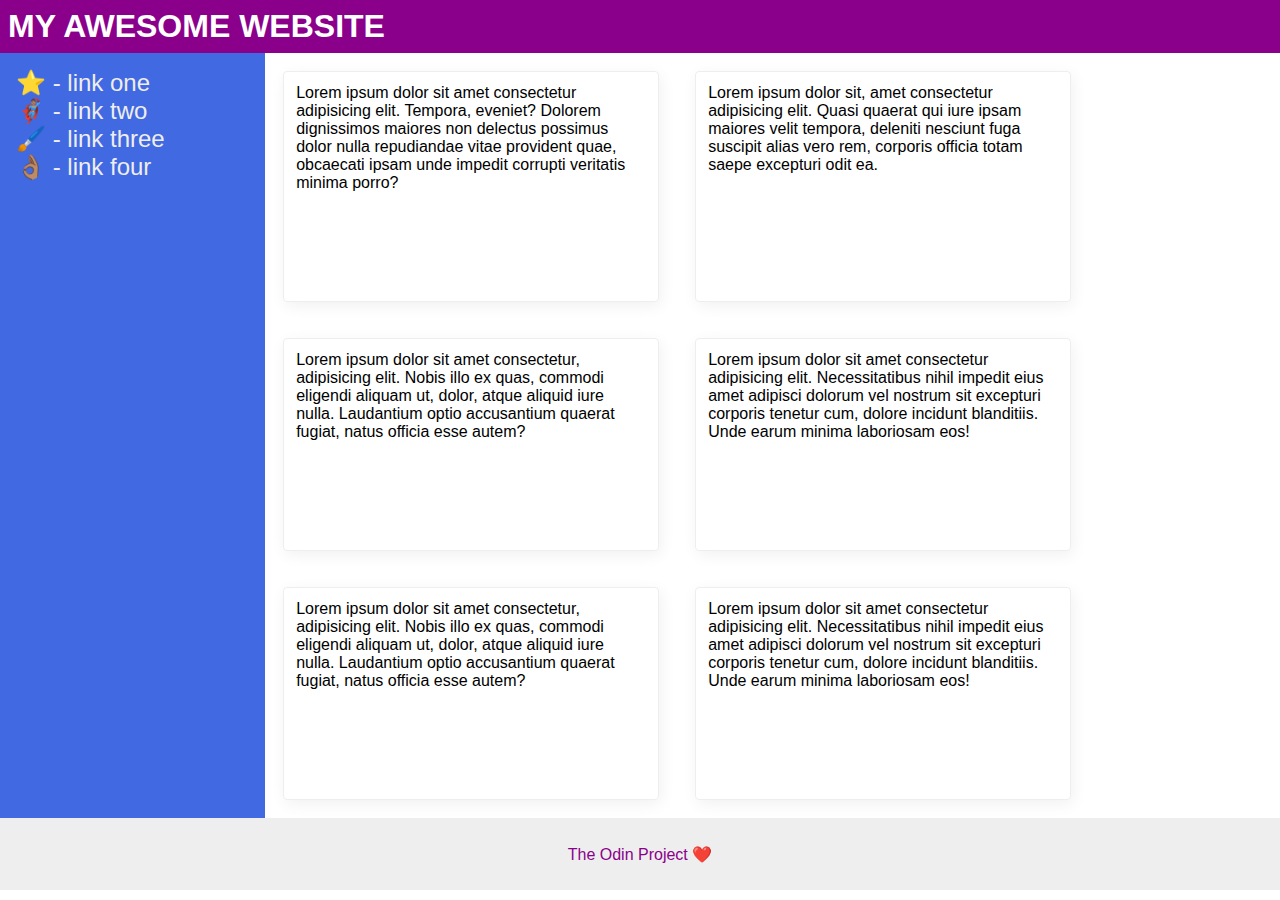
<file: flex/07-flex-layout-2/index.html>
<!DOCTYPE html>
<html lang="en">
  <head>
    <meta charset="UTF-8">
    <meta http-equiv="X-UA-Compatible" content="IE=edge">
    <meta name="viewport" content="width=device-width, initial-scale=1.0">
    <title>The Holy Grail</title>
    <link rel="stylesheet" href="style.css">
  </head>
  <body>
    <div class="header">
      MY AWESOME WEBSITE
    </div>
  <div class="bucket">
    <div class="sideacard">
      <div class="sidebar">
        <ul>
          <li><a href="#">⭐ - link one</a></li>
          <li><a href="#">🦸🏽‍♂️ - link two</a></li>
          <li><a href="#">🖌️ - link three</a></li>
          <li><a href="#">👌🏽 - link four</a></li>
        </ul>
      </div>
    <div class="cards">
      <div class="card">Lorem ipsum dolor sit amet consectetur adipisicing elit. Tempora, eveniet? Dolorem dignissimos maiores non delectus possimus dolor nulla repudiandae vitae provident quae, obcaecati ipsam unde impedit corrupti veritatis minima porro?</div>
      <div class="card">Lorem ipsum dolor sit, amet consectetur adipisicing elit. Quasi quaerat qui iure ipsam maiores velit tempora, deleniti nesciunt fuga suscipit alias vero rem, corporis officia totam saepe excepturi odit ea.</div>
      <div class="card">Lorem ipsum dolor sit amet consectetur, adipisicing elit. Nobis illo ex quas, commodi eligendi aliquam ut, dolor, atque aliquid iure nulla. Laudantium optio accusantium quaerat fugiat, natus officia esse autem?</div>
      <div class="card">Lorem ipsum dolor sit amet consectetur adipisicing elit. Necessitatibus nihil impedit eius amet adipisci dolorum vel nostrum sit excepturi corporis tenetur cum, dolore incidunt blanditiis. Unde earum minima laboriosam eos!</div>
      <div class="card">Lorem ipsum dolor sit amet consectetur, adipisicing elit. Nobis illo ex quas, commodi eligendi aliquam ut, dolor, atque aliquid iure nulla. Laudantium optio accusantium quaerat fugiat, natus officia esse autem?</div>
      <div class="card">Lorem ipsum dolor sit amet consectetur adipisicing elit. Necessitatibus nihil impedit eius amet adipisci dolorum vel nostrum sit excepturi corporis tenetur cum, dolore incidunt blanditiis. Unde earum minima laboriosam eos!</div>
    </div>
    </div>
    <div class="footer">
      The Odin Project ❤️
    </div>
  </div>
  </body>
</html>
</file>
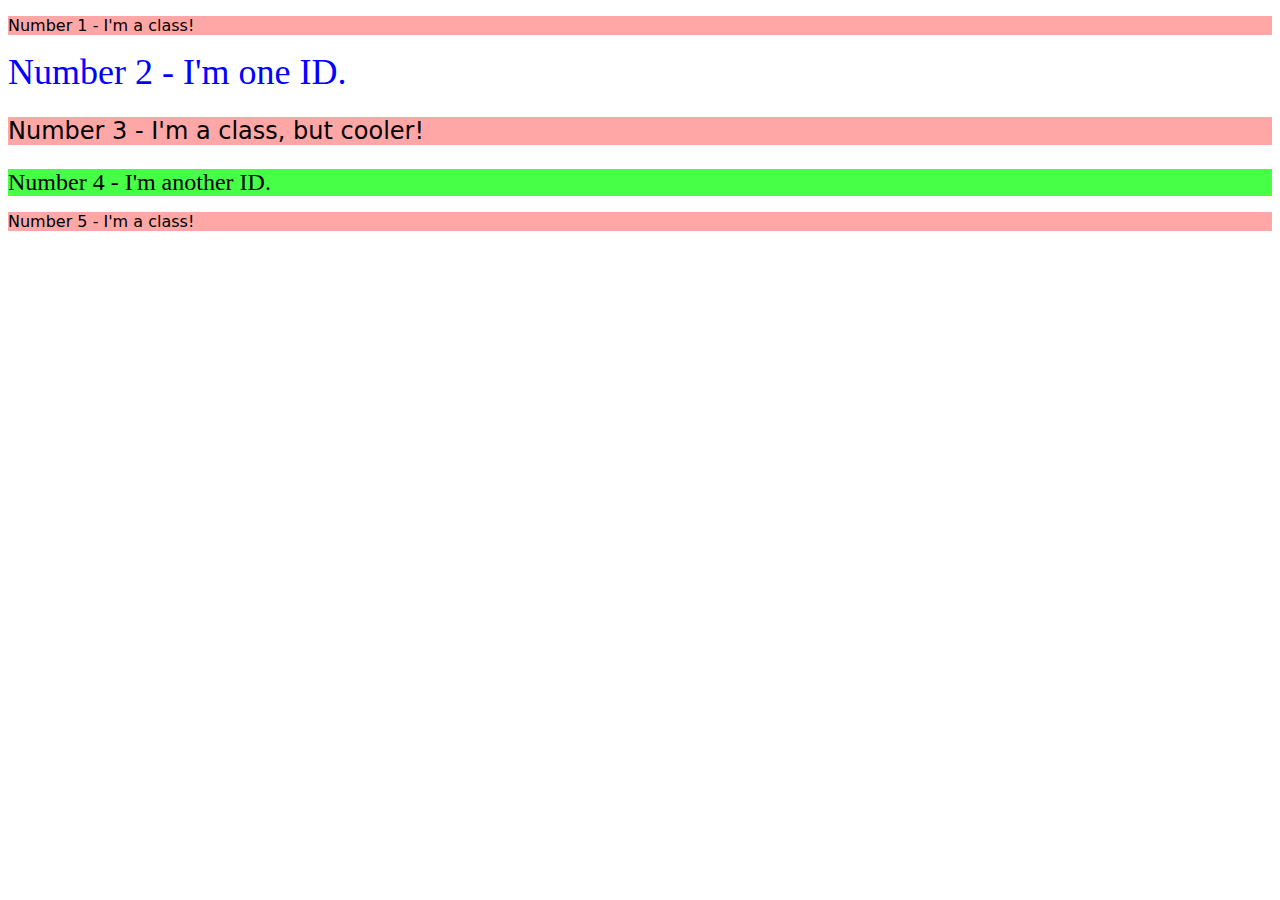
<file: foundations/02-class-id-selectors/index.html>
<!DOCTYPE html>
<html lang="en">
  <head>
    <meta charset="UTF-8">
    <meta http-equiv="X-UA-Compatible" content="IE=edge">
    <meta name="viewport" content="width=device-width, initial-scale=1.0">
    <title>Class and ID Selectors</title>
    <link rel="stylesheet" href="style.css">
  </head>
  <body>
    <p class="odd">Number 1 - I'm a class!</p>
    <div id="two">Number 2 - I'm one ID.</div>
    <p class="odd big-font-size">Number 3 - I'm a class, but cooler!</p>
    <div id="four">Number 4 - I'm another ID.</div>
    <p class="odd">Number 5 - I'm a class!</p>
  </body>
</html>
</file>
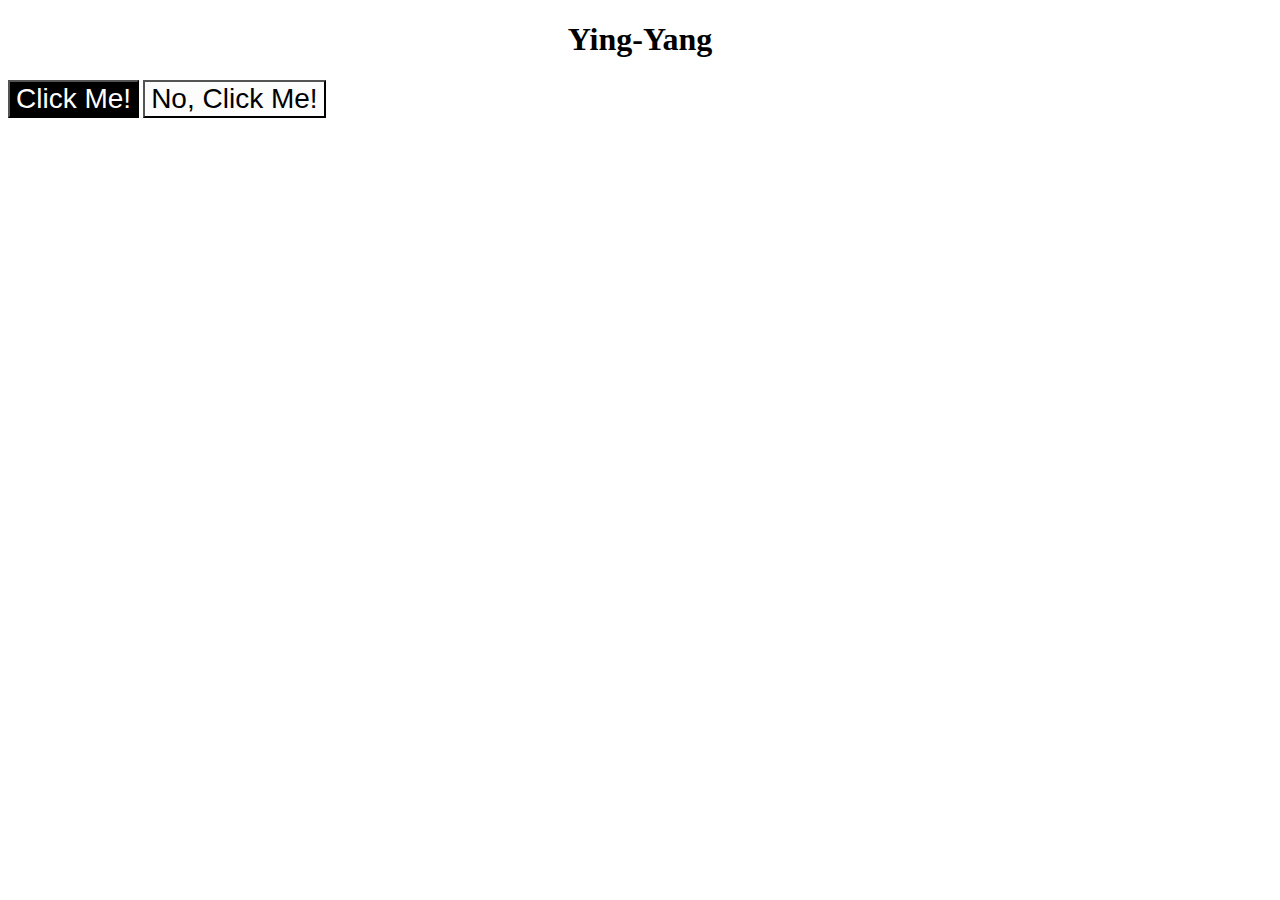
<file: foundations/03-grouping-selectors/index.html>
<!DOCTYPE html>
<html lang="en">
  <head>
    <meta charset="UTF-8">
    <meta http-equiv="X-UA-Compatible" content="IE=edge">
    <meta name="viewport" content="width=device-width, initial-scale=1.0">
    <title>Grouping Selectors</title>
    <link rel="stylesheet" href="style.css">
  </head>
    <h1 style="text-align: center;">Ying-Yang</h1>
  <body>
    <button class="butone">Click Me!</button>
    <button class="buttwo">No, Click Me!</button>
  </body>
</html>
</file>
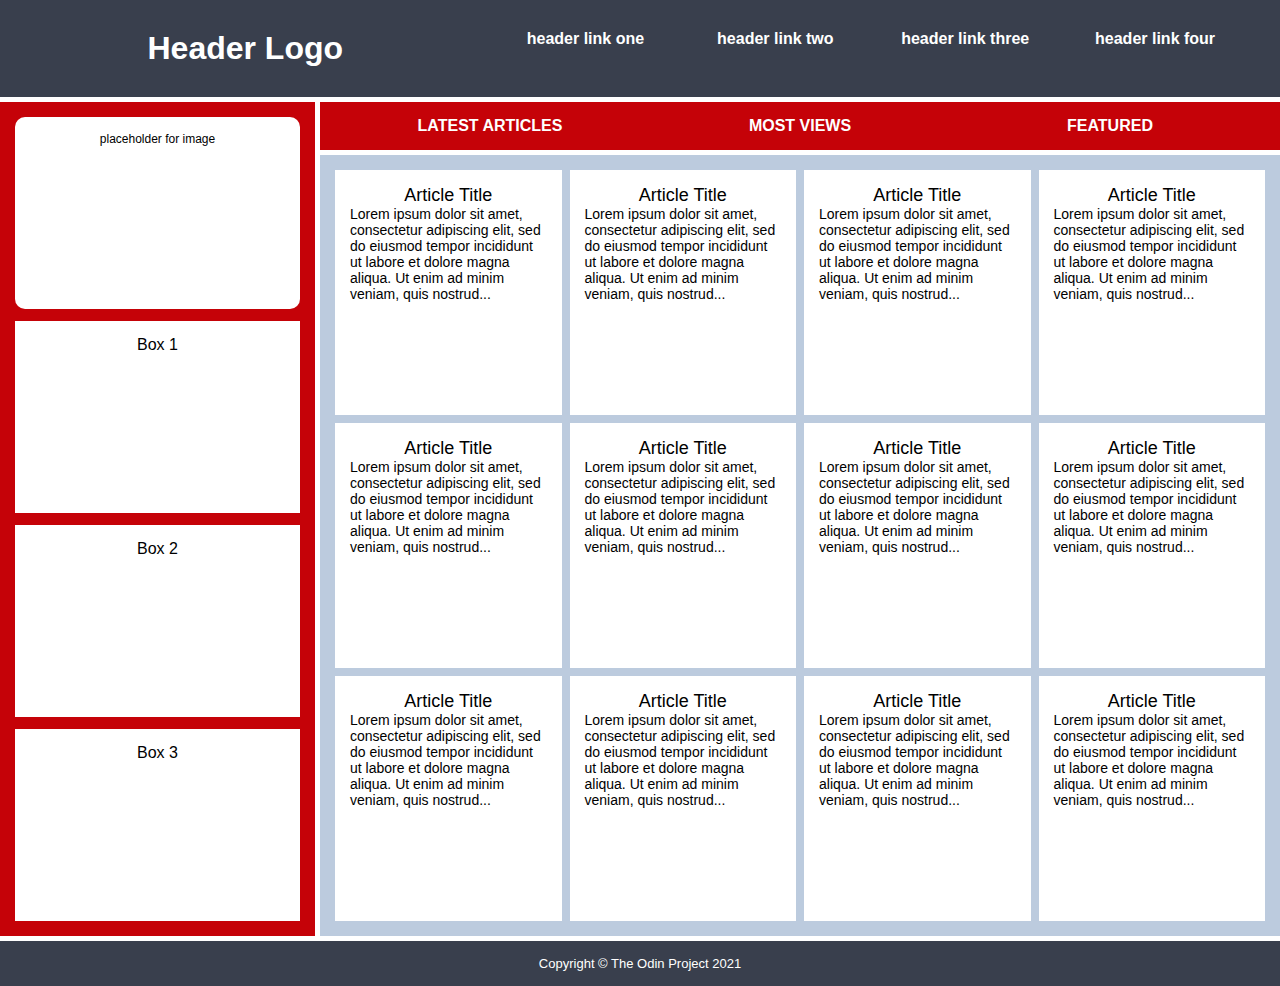
<file: grid/03-grid-layout-3/index.html>
<!DOCTYPE html>
<html lang="en">
  <head>
    <meta charset="UTF-8">
    <meta http-equiv="X-UA-Compatible" content="IE=edge">
    <meta name="viewport" content="width=device-width, initial-scale=1.0">
    <title>Holy Grail Mockup</title>
    <link rel="stylesheet" href="style.css">
  </head>
  <body>
    <div class="container">

      <div class="header">
        <div class="logo">Header Logo</div>
        <div class="menu">
          <ul>
            <li>header link one</li>
            <li>header link two</li>
            <li>header link three</li>
            <li>header link four</li>
          </ul>
        </div>
      </div>

      <div class="sidebar">
        <div class="photo">
          <p>placeholder for image</p>    
        </div>
        <div class="side-content" id="box1">Box 1
        </div>
        <div class="side-content" id="box2">Box 2
        </div>
        <div class="side-content" id="box3">Box 3
        </div>
      </div>

      <div class="nav">
        <ul>
          <li>Latest Articles</li>
          <li>Most Views</li>
          <li>Featured</li>
        </ul>
      </div>

      <div class="article">
        <div class="card">
          <p class="title">Article Title</p>
          <p>Lorem ipsum dolor sit amet, consectetur adipiscing elit, sed do eiusmod tempor incididunt ut labore et dolore magna aliqua. Ut enim ad minim veniam, quis nostrud...</p>
        </div>
        <div class="card">
          <p class="title">Article Title</p>
          <p>Lorem ipsum dolor sit amet, consectetur adipiscing elit, sed do eiusmod tempor incididunt ut labore et dolore magna aliqua. Ut enim ad minim veniam, quis nostrud...</p>
        </div>
        <div class="card">
          <p class="title">Article Title</p>
          <p>Lorem ipsum dolor sit amet, consectetur adipiscing elit, sed do eiusmod tempor incididunt ut labore et dolore magna aliqua. Ut enim ad minim veniam, quis nostrud...</p>
        </div>
        <div class="card">
          <p class="title">Article Title</p>
          <p>Lorem ipsum dolor sit amet, consectetur adipiscing elit, sed do eiusmod tempor incididunt ut labore et dolore magna aliqua. Ut enim ad minim veniam, quis nostrud...</p>
        </div>
        <div class="card">
          <p class="title">Article Title</p>
          <p>Lorem ipsum dolor sit amet, consectetur adipiscing elit, sed do eiusmod tempor incididunt ut labore et dolore magna aliqua. Ut enim ad minim veniam, quis nostrud...</p>
        </div>
        <div class="card">
          <p class="title">Article Title</p>
          <p>Lorem ipsum dolor sit amet, consectetur adipiscing elit, sed do eiusmod tempor incididunt ut labore et dolore magna aliqua. Ut enim ad minim veniam, quis nostrud...</p>
        </div>
        <div class="card">
          <p class="title">Article Title</p>
          <p>Lorem ipsum dolor sit amet, consectetur adipiscing elit, sed do eiusmod tempor incididunt ut labore et dolore magna aliqua. Ut enim ad minim veniam, quis nostrud...</p>
        </div>
        <div class="card">
          <p class="title">Article Title</p>
          <p>Lorem ipsum dolor sit amet, consectetur adipiscing elit, sed do eiusmod tempor incididunt ut labore et dolore magna aliqua. Ut enim ad minim veniam, quis nostrud...</p>
        </div>
        <div class="card">
          <p class="title">Article Title</p>
          <p>Lorem ipsum dolor sit amet, consectetur adipiscing elit, sed do eiusmod tempor incididunt ut labore et dolore magna aliqua. Ut enim ad minim veniam, quis nostrud...</p>
        </div>
        <div class="card">
          <p class="title">Article Title</p>
          <p>Lorem ipsum dolor sit amet, consectetur adipiscing elit, sed do eiusmod tempor incididunt ut labore et dolore magna aliqua. Ut enim ad minim veniam, quis nostrud...</p>
        </div>
        <div class="card">
          <p class="title">Article Title</p>
          <p>Lorem ipsum dolor sit amet, consectetur adipiscing elit, sed do eiusmod tempor incididunt ut labore et dolore magna aliqua. Ut enim ad minim veniam, quis nostrud...</p>
        </div>
        <div class="card">
          <p class="title">Article Title</p>
          <p>Lorem ipsum dolor sit amet, consectetur adipiscing elit, sed do eiusmod tempor incididunt ut labore et dolore magna aliqua. Ut enim ad minim veniam, quis nostrud...</p>
        </div>
      </div>

      <div class="footer">
        <p>Copyright © The Odin Project 2021</p>
      </div>
      
    </div>
  </body>
</html>
</file>
<file: flex/07-flex-layout-2/style.css>
body {
  font-family: -apple-system, BlinkMacSystemFont, 'Segoe UI', Roboto, Oxygen, Ubuntu, Cantarell, 'Open Sans', 'Helvetica Neue', sans-serif;
  margin: 0;
}

.header {
  background: darkmagenta;
  color: white;
  display: flex;
  padding: 8px;
  font-size: 32px;
  font-weight: 900;
}

.footer {
  height: 72px;
  background: #eee;
  color: darkmagenta;
  display: flex;
  align-items: center;
  justify-content: center;
}

.sidebar {
  width: 600px;
  background: royalblue;
  box-sizing: border-box;
  font-size: 24px;
  padding: 16px;
  min-height: 85vh;
}
.sideacard{
  width: auto;
  display: flex;
}

ul {
  list-style-type: none;
  padding: 0px;
  margin: 0px;
}
a{
  width: 300px;
  color: #eee;
  text-decoration-line: none;
}
.card {
  width: 350px;
  border: 1px solid #eee;
  box-shadow: 2px 4px 16px rgba(0,0,0,.06);
  border-radius: 4px;
  margin: 18px;
  padding: 12px;
}
.cards{
  display: flex;
  flex-wrap: wrap;
}
</file>
<file: foundations/02-class-id-selectors/style.css>
.odd {
    background-color: rgb(255, 167, 167);
    font-family: Verdana, "DejaVu Sans", sans-serif;
}
.big-font-size{
    font-size: 24px;
}
#two{
    color:blue;
    font-size: 36px;
}
#four{
    background-color:rgb(70, 255, 70);
    font-size: 24px; 
}
</file>
<file: foundations/03-grouping-selectors/style.css>
.butone,
.buttwo{
    font-size: 28px;
    font-family: Helvetica, 'Times New Roman', sans-serif;
}
.butone{
    background-color: black;
    color: white;
}
.buttwo{
    background-color: rgb(252, 252, 252);
}
</file>
<file: grid/03-grid-layout-3/style.css>
* {
  margin: 0;
  padding: 0;
}

.container {
  text-align: center;
  display: grid;
  gap: 5px;
  grid-template-rows: repeat(1, 0.1fr) repeat(1, 0.1fr) repeat(1, 4fr) repeat(1, 4fr) repeat(1, 0.1fr);
  grid-template-columns: repeat(1, 1fr) repeat(1, 3fr);
}

.container div {
  padding: 15px;
  font-size: 32px;
  font-family: Helvetica;
  font-weight: bold;
  color: white;
}

.header {
  background-color: #393f4d;
  display: grid;
  grid-column: 1 / 6;
  grid-row: 1 / 2;
  grid-template-rows: repeat(1, 1fr);
  grid-template-columns: repeat(1, 3fr) repeat(4, 4fr);
  
}
.logo{
  grid-column: 1 / 3;
}
.menu {
  grid-column: 3 / 6;
}
.menu ul{
  display: grid;
  grid-template-rows: repeat(1,1fr);
  grid-template-columns: repeat(4,1fr);
}
.menu ul,
.menu li {
  font-size: 16px;
  list-style-type: none;
}

.sidebar {
  gap: 12px;
  background-color: #C50208;
  display: grid;
  grid-row: 2 / 5;
  grid-column: 1 / 2;
  grid-template-rows: repeat(4, 1fr);
  grid-template-columns: repeat(1, 1fr);
}
.photo{
  grid-row: 1 / 2;
}
#box{
  grid-row: 2 / 4;
}
.sidebar .photo {
  background-color: white;
  color: black;
  font-size: 12px;
  font-weight: normal;
  border-radius: 10px;
}


.sidebar .side-content {
  background-color: white;
  color: black;
  font-size: 16px;
  font-weight: normal;
}

.nav {
  background-color: #C50208;
  grid-row: 2 / 3;
  grid-column: 2 / 6;
  display: grid;
  grid-template-rows: repeat(1,1fr);
  grid-template-columns: repeat(3,1fr);
}
.nav ul{
  display: grid;
  grid-template-rows: repeat(1,1fr);
  grid-template-columns: repeat(3,1fr);
  grid-column: 1 / 4;
}
.nav ul li {
  font-size: 16px;
  text-transform: uppercase;
  list-style-type: none;
}

.article {
  background-color: #bccbde;
  grid-column: 2 / 6;
  grid-row: 3 / 5;
  display: grid;
  grid-template-rows: repeat(3, 1fr);
  grid-template-columns: repeat(4, 1fr);
  gap: 8px;
}

.article p {
  font-size: 18px;
  font-family: sans-serif;
  color: white;
  text-align: left;
}

.article .card {
  background-color: #FFFFFF;
  color: black;
  text-align: center;
}

.card p {
  color: black;
  font-weight: normal;
  font-size: 14px;
}

.card .title {
  font-size: 18px;
  text-align: center;
}

.footer {
  background-color: #393f4d;
  grid-row: 5 / 6;
  grid-column: 1 / 6;
}

.footer p {
  font-size: 13px;
  font-weight: normal;
}
</file>
